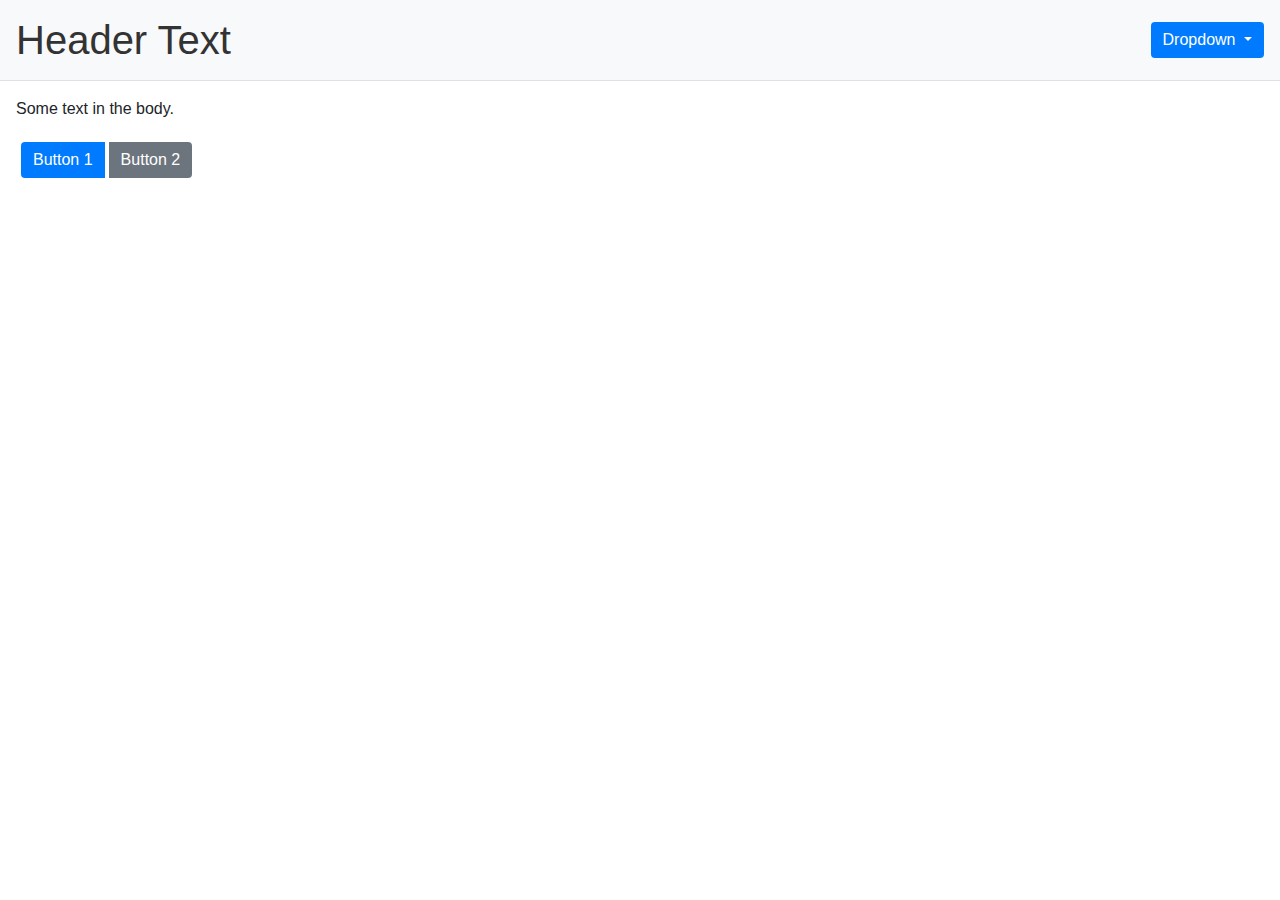
<file: web/index.html>
<!DOCTYPE html>
<html lang="en">
<head>
    <meta charset="UTF-8">
    <meta name="viewport" content="width=device-width, initial-scale=1.0">
    <title>Layout Example</title>
    <link href="https://stackpath.bootstrapcdn.com/bootstrap/4.3.1/css/bootstrap.min.css" rel="stylesheet">
    <link rel="stylesheet" href="style.css">
</head>
<body>
    <header class="d-flex justify-content-between align-items-center p-3 border-bottom">
        <h1>Header Text</h1>
        <div class="dropdown">
            <button class="btn btn-secondary dropdown-toggle" type="button" id="dropdownMenuButton" data-toggle="dropdown" aria-haspopup="true" aria-expanded="false">
                Dropdown
            </button>
            <div class="dropdown-menu" aria-labelledby="dropdownMenuButton">
                <a class="dropdown-item" href="#">Action</a>
                <a class="dropdown-item" href="#">Another action</a>
                <a class="dropdown-item" href="#">Something else here</a>
            </div>
        </div>
    </header>
    <main class="p-3">
        <p>Some text in the body.</p>
        <div class="btn-group" role="group">
            <button type="button" class="btn btn-primary">Button 1</button>
            <button type="button" class="btn btn-secondary">Button 2</button>
        </div>
    </main>
    <script src="https://code.jquery.com/jquery-3.3.1.slim.min.js"></script>
    <script src="https://cdnjs.cloudflare.com/ajax/libs/popper.js/1.14.7/umd/popper.min.js"></script>
    <script src="https://stackpath.bootstrapcdn.com/bootstrap/4.3.1/js/bootstrap.min.js"></script>
</body>
</html>
</file>
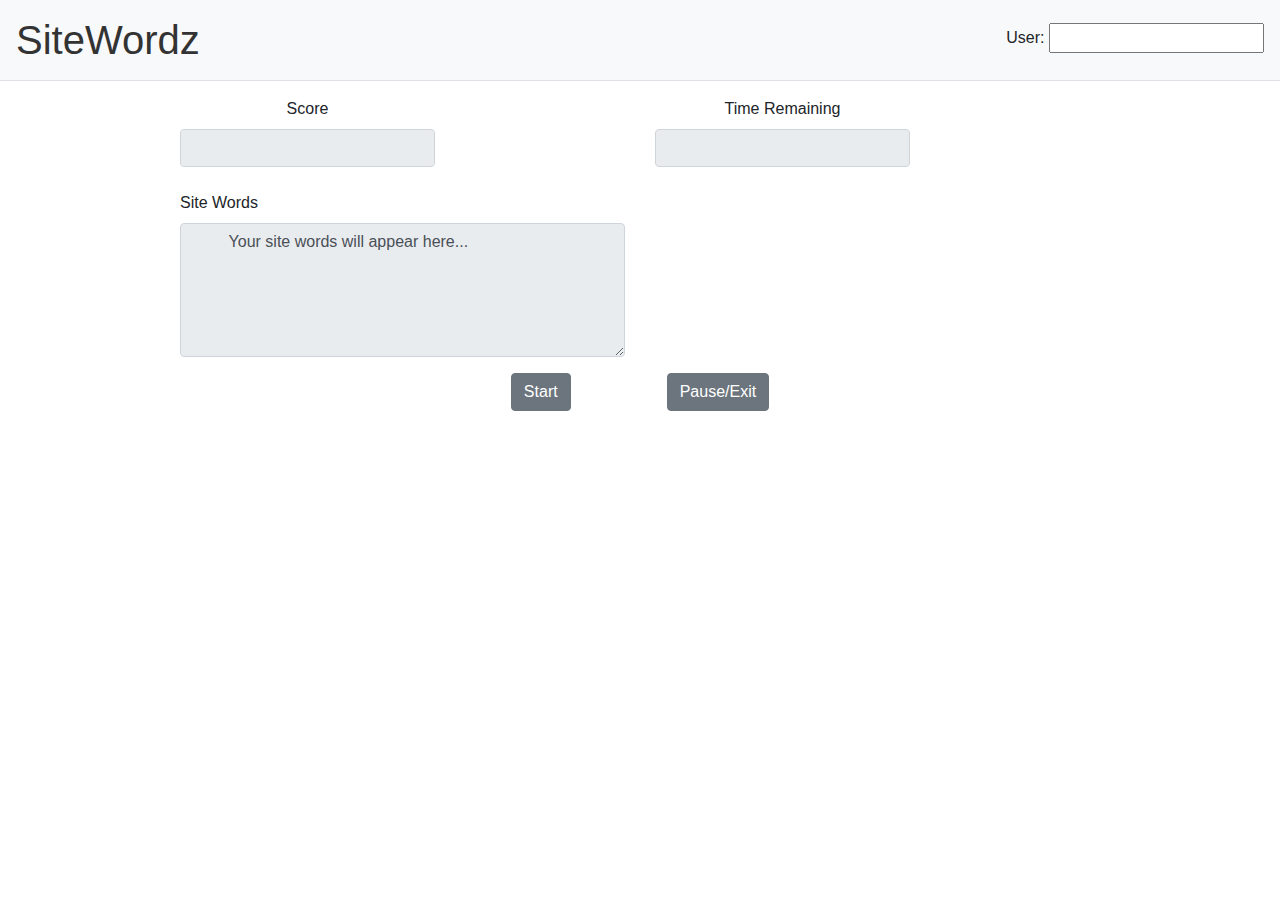
<file: web/game_play.html>
<!DOCTYPE html>
<html lang="en">
<head>
    <meta charset="UTF-8">
    <meta name="viewport" content="width=device-width, initial-scale=1.0">
    <title>Layout Example</title>
    <link href="https://stackpath.bootstrapcdn.com/bootstrap/4.3.1/css/bootstrap.min.css" rel="stylesheet">
    <link rel="stylesheet" href="style.css">
</head>
<body>
    <header class="d-flex justify-content-between align-items-center p-3 border-bottom">
        <h1>SiteWordz</h1>
        <form>
            <label for="username">User:</label>
            <input type="text" id="username" name="username" readonly>
        </form>
    </header>
    <main class="p-3">
        <div class="container">
            <div class="row">
                <div class="col-md-1"></div>
                <div class="col-md-3 text-center">
                    <label for="scoreField" class="form-label">Score</label>
                    <input type="text" class="form-control" id="scoreField" readonly value="">
                </div>
                <div class="col-md-2"></div>
                <div class="col-md-3 text-center">
                    <label for="timerField" class="form-label">Time Remaining</label>
                    <input type="text" class="form-control" id="timerField" readonly value="">
                </div>
            </div>
            <br>
            <div class="row">
                <div class="col-md-1"></div>
                <div class="col-md-5">
                    <div class="form-group">
                        <label for="siteWordsTextArea">Site Words</label>
                        <textarea class="form-control" id="siteWordsTextArea" rows="5" readonly>
        Your site words will appear here...
                        </textarea>
                    </div>
                </div>
            </div>
        </div>
        
        <div class="bd-example-snippet bd-code-snippet"><div class="bd-example m-0 border-0">
            <div class="bd-example m-0 border-0 d-flex justify-content-center">
            <button type="button" class="btn btn-secondary mx-5">Start</button>
            <button type="button" class="btn btn-secondary mx-5">Pause/Exit</button>
            </div></div></div>
    </main>
    <script src="https://code.jquery.com/jquery-3.3.1.slim.min.js"></script>
    <script src="https://cdnjs.cloudflare.com/ajax/libs/popper.js/1.14.7/umd/popper.min.js"></script>
    <script src="https://stackpath.bootstrapcdn.com/bootstrap/4.3.1/js/bootstrap.min.js"></script>
</body>
</html>
</file>
<file: web/style.css>
body {
    font-family: Arial, sans-serif;
}

header {
    background-color: #f8f9fa; /* light gray background */
    padding: 10px 20px;
}

header h1 {
    margin: 0;
    color: #333; /* dark text color for the header */
}

.dropdown .dropdown-toggle {
    background-color: #007bff; /* blue background for dropdown */
    color: white; /* white text color */
    border: none;
}

.main {
    padding: 20px;
    text-align: center; /* center the content in main */
}

.btn-group .btn {
    margin: 5px;
    border: none;
}

.btn-primary {
    background-color: #007bff; /* primary button with blue background */
    color: white;
}

.btn-secondary {
    background-color: #6c757d; /* secondary button with gray background */
    color: white;
}

/* Add some responsiveness */
@media (max-width: 768px) {
    .header {
        flex-direction: column;
        align-items: flex-start;
    }

    .btn-group {
        flex-direction: column;
        align-items: stretch;
    }
}
</file>
